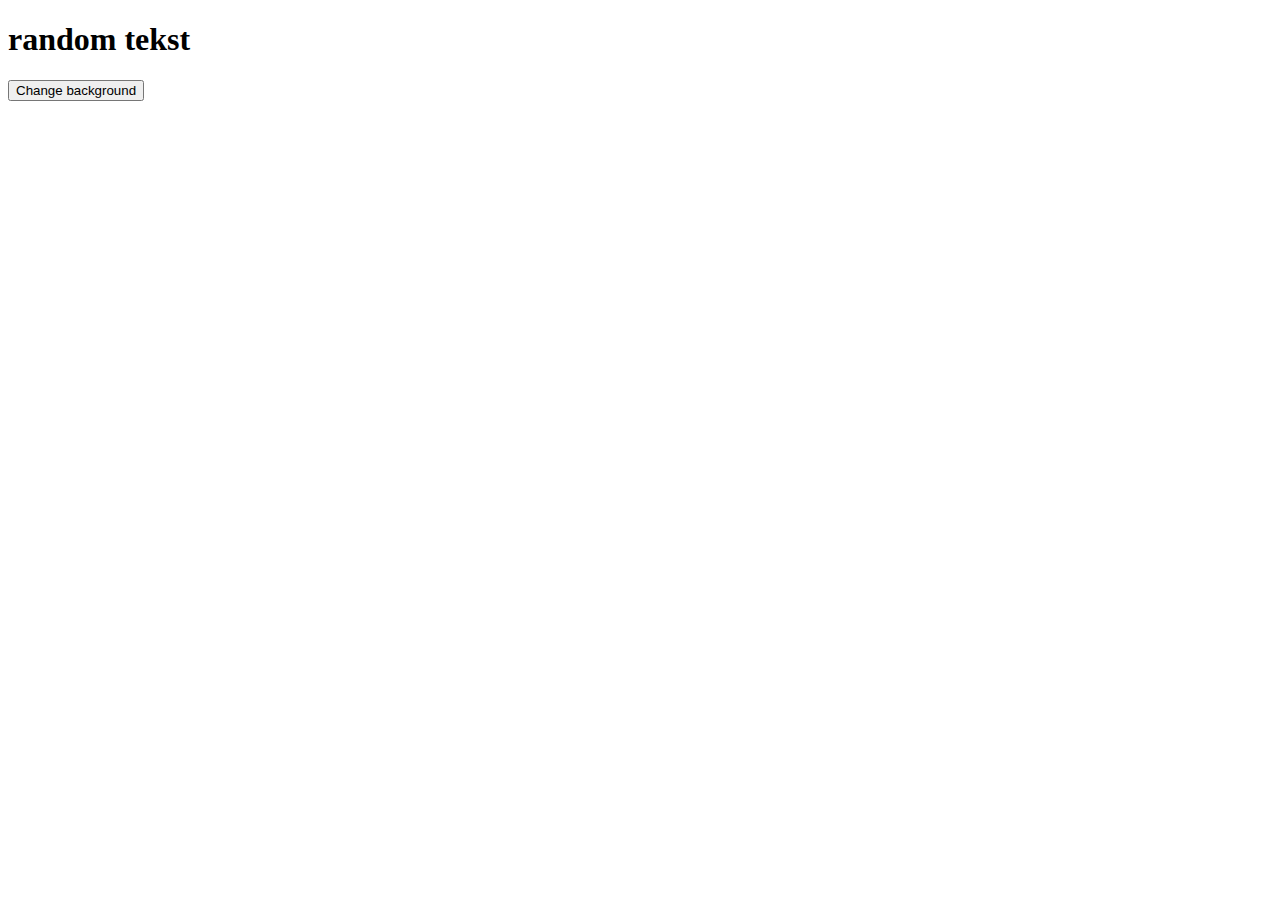
<file: 2/index.html>
<!DOCTYPE html>
<html lang="en">
  <head>
    <meta charset="UTF-8" />
    <meta http-equiv="X-UA-Compatible" content="IE=edge" />
    <meta name="viewport" content="width=device-width, initial-scale=1.0" />

    <title>Document</title>
  </head>
  <body>
    <h1>random tekst</h1>
    <button>Change background</button>
    <script src="app.js"></script>
  </body>
</html>
</file>
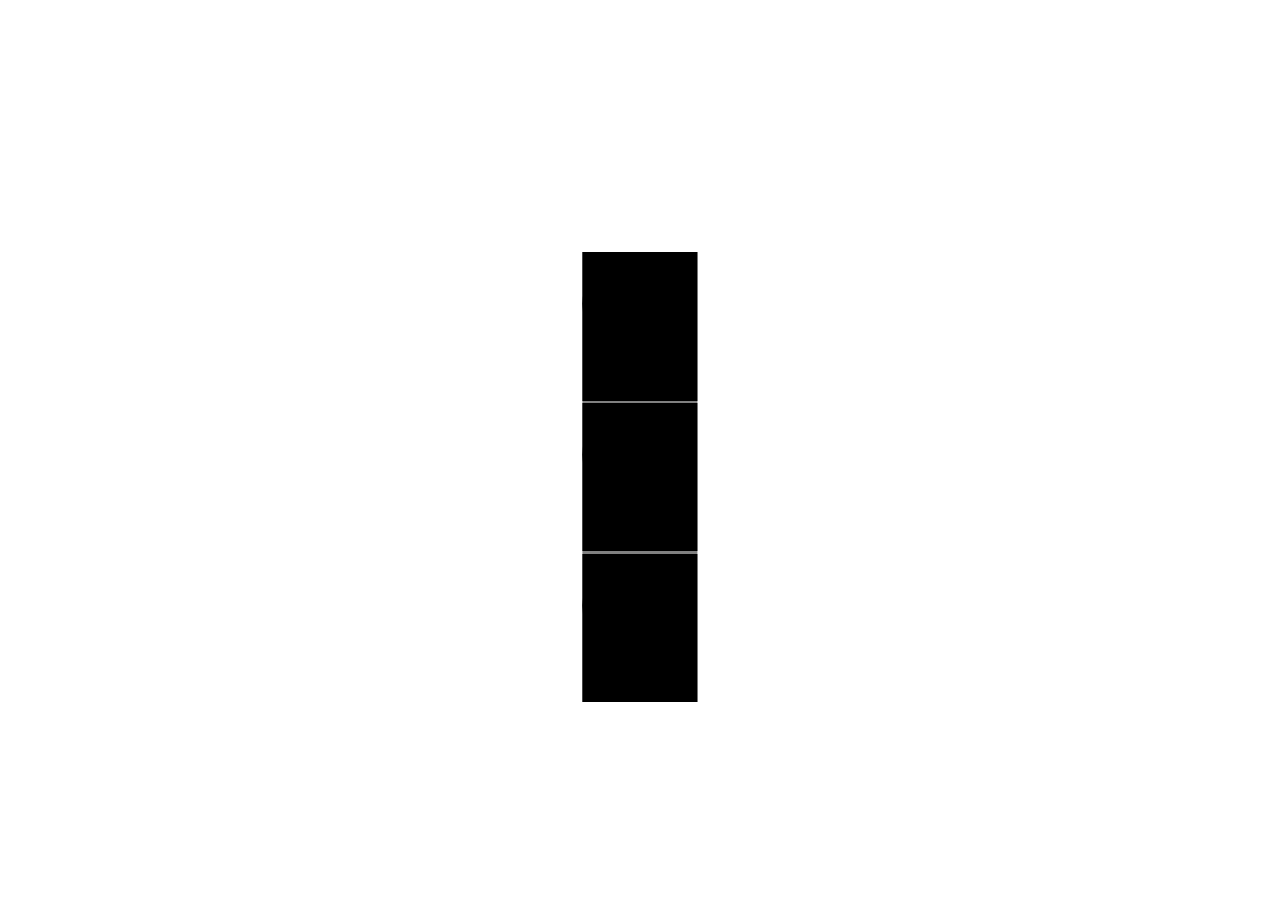
<file: 5/index.html>
<!DOCTYPE html>
<html lang="en">
  <head>
    <meta charset="UTF-8" />
    <meta http-equiv="X-UA-Compatible" content="IE=edge" />
    <meta name="viewport" content="width=device-width, initial-scale=1.0" />
    <link rel="stylesheet" href="style.css" />
    <title>Document</title>
  </head>
  <body>
    <div class="container">
      <div class="outside-box">
        <div class="light-box">
          <div class="light" id="red"></div>
          <div class="light-top"></div>
        </div>
        <div class="light-box">
          <div class="light" id="yellow"></div>
          <div class="light-top"></div>
        </div>
        <div class="light-box">
          <div class="light" id="green"></div>
          <div class="light-top"></div>
        </div>
      </div>
    </div>
    <script src="app.js"></script>
  </body>
</html>
</file>
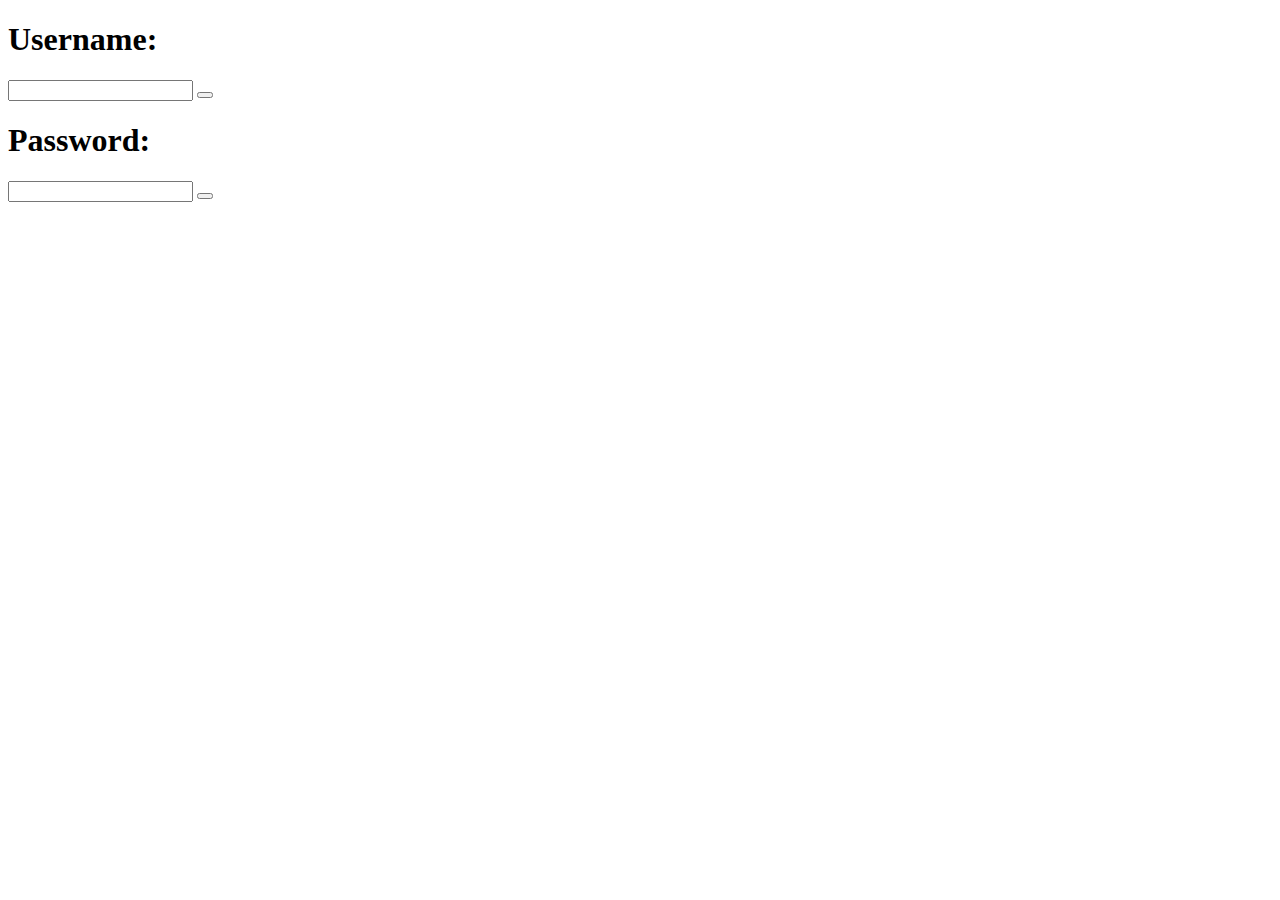
<file: 7/index.html>
<!DOCTYPE html>
<html lang="en">
  <head>
    <meta charset="UTF-8" />
    <meta http-equiv="X-UA-Compatible" content="IE=edge" />
    <meta name="viewport" content="width=device-width, initial-scale=1.0" />
    <title>Document</title>
  </head>
  <body>
    <form>
      <h1>Username:</h1>
      <input class="input-username" />
      <button class="input-button"></button>
      <h1>Password:</h1>
      <input class="input-password" type="text" />
      <button class="show-password"></button>
    </form>
    <script src="app.js"></script>
  </body>
</html>
</file>
<file: 5/style.css>
*{
    margin:0;
    padding:0;
    
}

.container{
    height:100vh;
    width: 100vh;
    position: relative;
    
    
}

.outside-box{
    
    height:50vh;
    width:9vw;
    position:absolute;
    top:28vh;
    left:50vw;
    transform: translateX(-50%);
    background-color: grey;
    display:flex;
    flex-direction:column;
    justify-content: space-between;
}

.light-box{
    height:33%;
    width:auto;
    background-color: black;
    display:flex
}
.light{
    width:70%;
    height:70%;
    border-radius:50%
}
#red{
    background-color: black;
}
#yellow{
    background-color: black;
}
#green{
    background-color:black;
}
</file>
